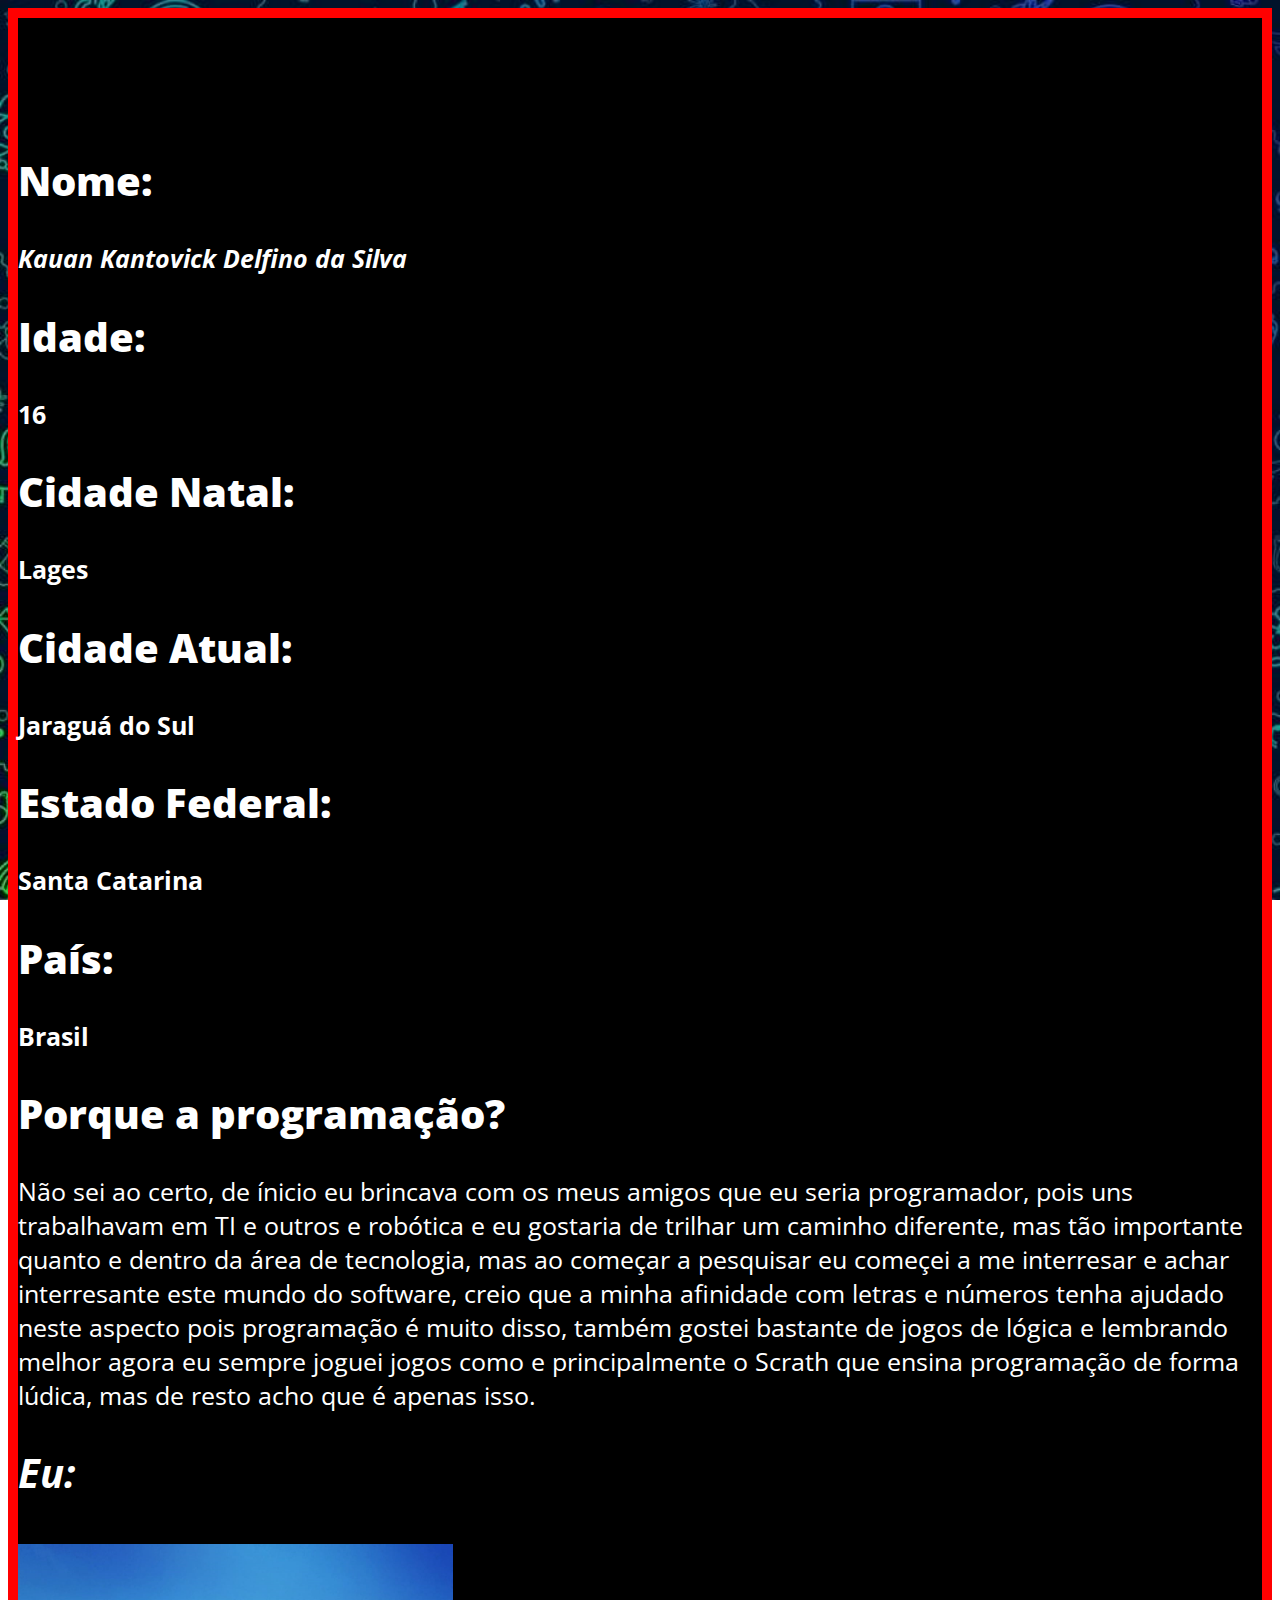
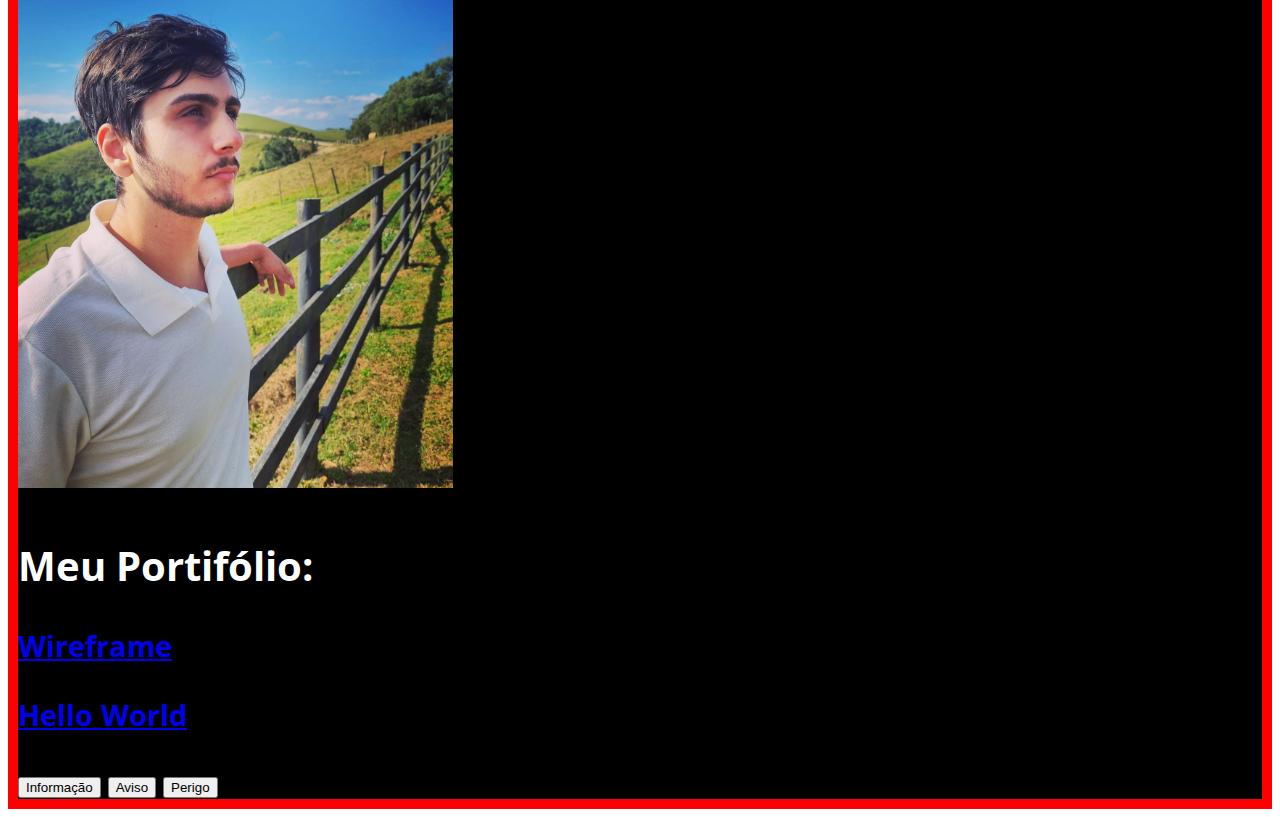
<file: index.html>
<!DOCTYPE html>
<html lang="pt-br">
    <head>
        <meta charset="UTF-8">
        <meta name="viewport" content="width=device-width, initial-scale=1.0">
        <script src="https://code.jquery.com/jquery-3.6.1.js" integrity="sha256-3zlB5s2uwoUzrXK3BT7AX3FyvojsraNFxCc2vC/7pNI=" crossorigin="anonymous"></script>
        <link href="https://cdn.jsdelivr.net/npm/bootstrap@5.3.6/dist/css/bootstrap.min.css" rel="stylesheet" integrity="sha384-4Q6Gf2aSP4eDXB8Miphtr37CMZZQ5oXLH2yaXMJ2w8e2ZtHTl7GptT4jmndRuHDT" crossorigin="anonymous">
        <title id="title-0001" class="title_element">
            Kauan_K.
        </title>
        <meta name="viewport" content="width=device-width, initial-scale=1" />
        <link href="style.css"rel="stylesheet"/>
        <link href="http://fonts.googleapis.com/css?family=Open+Sans"rel="stylesheet"/>
        <script src="script.js"></script>
    </head>
    <body>
        <div id="div_0001" class="div_element">
            <div id="div_0002" class="div_element">
                <h1 id="h1-0001" class="h1_element">
                    <strong id="strong_0001" class="strong_element">
                        Quem sou eu?
                    </strong>
                </h1>
            </div>
            <div id="div_0003" class="div_element">
                <h2 id="h2-0001" class="h2_element">
                    <strong id="strong_0002" class="strong_element">
                        Nome:
                    </strong>
                </h2>
                <h4 id="h4_0001" class="h4_element">
                    <i id="i_0001" class="i_element">
                        Kauan Kantovick Delfino da Silva
                    </i>
                </h4>
                <h2 id="h1-0002" class="h2_element">
                    <strong id="strong_0003" class="strong_element">
                        Idade:
                    </strong>
                </h2>
                <h4 id="h4_0002" class="h4_element">
                    16
                </h4>
                <h2 id="h2-0003" class="h2_element">
                    <strong id="strong_0004" class="strong_element">
                        Cidade Natal:
                    </strong>
                </h2>
                <h4 id="h4_0003" class="h4_element">
                    Lages
                </h4>
                <h2 id="h2-0004" class="h2_element">
                    <strong id="strong_0005" class="strong_element">
                        Cidade Atual:
                    </strong>
                </h2>
                <h4 id="h4_0004" class="h4_element">
                    Jaraguá do Sul
                </h4>
                <h2 id="h2-0005" class="h2_element">
                    <strong id="strong_0006" class="strong_element">
                        Estado Federal:
                    </strong>
                </h2>
                <h4 id="h4_0005" class="h4_element">
                    Santa Catarina
                </h4>
                <h2 id="h2-0006" class="h2_element">
                    <strong id="strong_0007" class="strong_element">
                        País:
                    </strong>
                </h2>
                <h4 id="h4_0006" class="h4_element">
                    Brasil
                </h4>
                <h2 id="h2-0007" class="h2_element">
                    <strong id="strong_0008" class="strong_element">
                        Porque a programação?
                    </strong>
                </h2>
                <p id="p_0001" class="p_element">
                    Não sei ao certo, de ínicio eu brincava com os meus amigos que eu seria programador, pois uns trabalhavam em TI
                    e outros e robótica e eu gostaria de trilhar um caminho diferente, mas tão importante quanto e dentro da área de
                    tecnologia, mas ao começar a pesquisar eu começei a me interresar e achar interresante este mundo do software,
                    creio que a minha afinidade com letras e números tenha ajudado neste aspecto pois programação é muito disso,
                    também gostei bastante de jogos de lógica e lembrando melhor agora eu sempre joguei jogos como e principalmente
                    o Scrath que ensina programação de forma lúdica, mas de resto acho que é apenas isso.
                </p>
                <h2 id="h2_0008" class="h2_element">
                    <i id="i_0002" class="i_element">Eu:</i>
                </h2>
                <img src="img_portifolio_png.png" alt="Kauan Kantovick" style="margin:10px 0px;" id="img_0001" class="img_class">
                <h2 id="h2_0009" class="h2_element">
                    Meu Portifólio:
                </h2>
                <h3>
                    <a href="https://www.canva.com/design/DAGk1ujlNwg/sCqvTI0zAIZRNdWVhJ_B0Q/view?utm_content=DAGk1ujlNwg&utm_campaign=designshare&utm_medium=link2&utm_source=uniquelinks&utlId=h0329268c83">
                        Wireframe
                    </a>
                </h3>
                <h3>
                    <a href="https://kauan-juniordev.github.io/Hello-World/">
                        Hello World
                    </a>
                </h3>
                <button id="button_b_0001" class="btn btn-info">
                    Informação
                </button>   
                <button id="button_b_0002" class="btn btn-warning">
                    Aviso
                </button>
                <button id="button_b_0003" class="btn btn-danger">
                    Perigo
                </button>
            </div>
        </div>
        <script src="https://cdn.jsdelivr.net/npm/bootstrap@5.3.6/dist/js/bootstrap.bundle.min.js" integrity="sha384-j1CDi7MgGQ12Z7Qab0qlWQ/Qqz24Gc6BM0thvEMVjHnfYGF0rmFCozFSxQBxwHKO" crossorigin="anonymous"></script>
    </body>
</html>
</file>
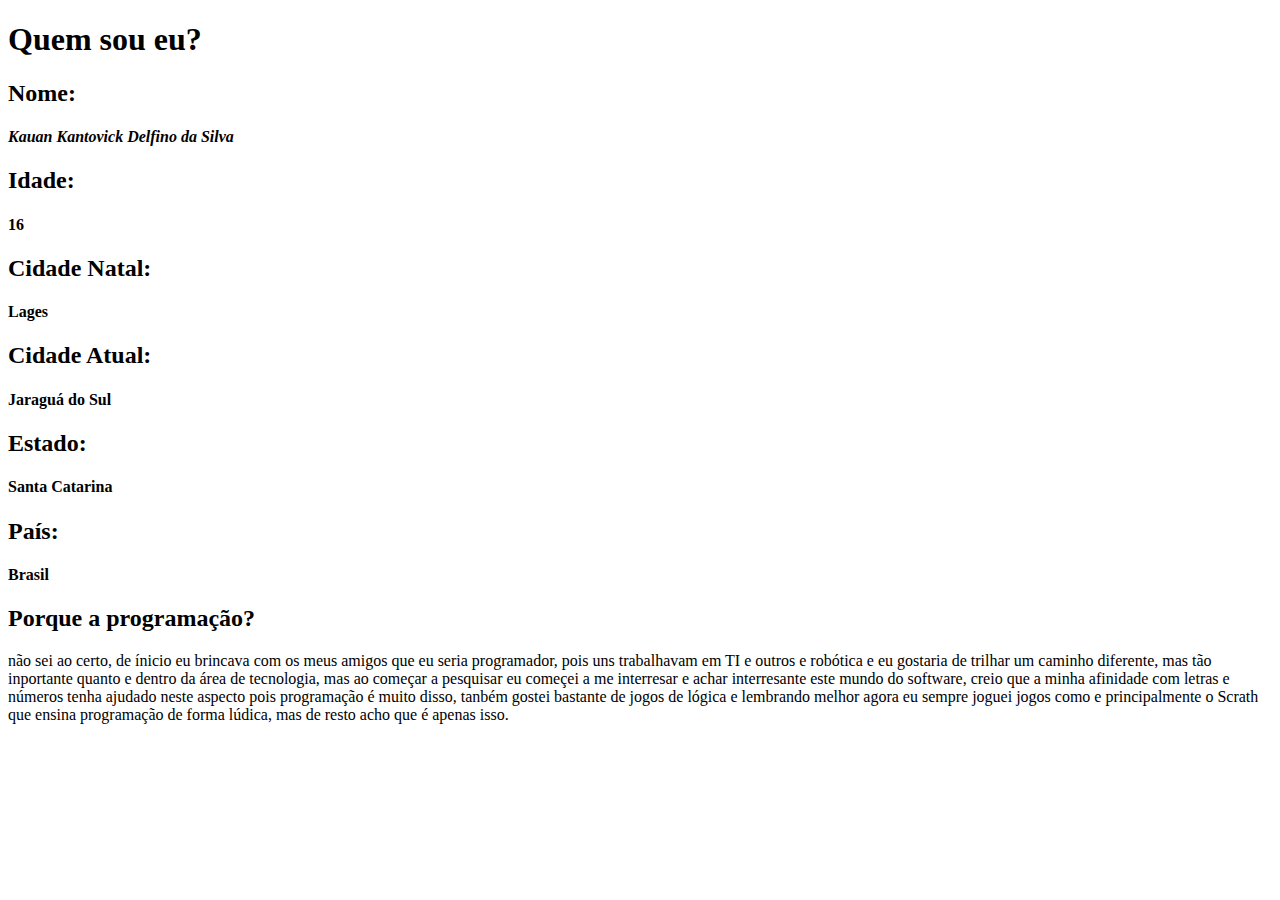
<file: Kauan_K - Copia.html>
<!DOCTYPE html>
<html>
<head>
<title>Kauan_K.</title>
</head>
<body>
    <h1>
        <strong>
            Quem sou eu?
        </strong>
    </h1>
<h2>
    <strong>
     Nome:
    </strong>
</h2>
<h4>
    <i>
    Kauan Kantovick Delfino da Silva
    </i>
</h4>
<h2>
    <strong>
     Idade:
    </strong>
</h2>
<h4>
16
</h4>
<h2>
    <strong>
    Cidade Natal:
    </strong>
</h2>
<h4>
    Lages
</h4>
<h2>
    <strong>
        Cidade Atual:
    </strong>
</h2>
<h4>
    Jaraguá do Sul
</h4>
<h2>
    <strong>
        Estado:
    </strong>
</h2>
<h4>
    Santa Catarina
</h4>
<H2>
    <strong>
        País:
    </strong>
</H2>
<h4>
    Brasil
</h4>
<h2>
    <strong>
        Porque a programação?
    </strong>
</h2>
<p>
     não sei ao certo, de ínicio eu brincava com os meus amigos que eu seria programador, pois uns trabalhavam em TI
     e outros e robótica e eu gostaria de trilhar um caminho diferente, mas tão inportante quanto e dentro da área de
     tecnologia, mas ao começar a pesquisar eu começei a me interresar e achar interresante este mundo do software,
     creio que a minha afinidade com letras e números tenha ajudado neste aspecto pois programação é muito disso,
     tanbém gostei bastante de jogos de lógica e lembrando melhor agora eu sempre joguei jogos como e principalmente
     o Scrath que ensina programação de forma lúdica, mas de resto acho que é apenas isso.
</p>
</body>
</html>
</file>
<file: style.css>
html{ 
    font-size: 25px;
    font-family:"Open Sans",sans-serif;}
#h1_0001{
    max-width: 1900px;
    max-height: 1000px;
    min-width: 185px;
    min-height: 50px;
    margin: 10px;
    font-size: clamp(25px, 20vw, 150px);
    text-align: center;
    border: 7.5px solid red;
    border-radius: 10px;
    padding: 1%;
    background-color: lightblue;
    :hover {color: red;};}
.h2_class, .h4_class, .p_class, .h3_class, .button_class{
    margin-left: 10px;}
#h1_0001:hover {
    color: red;}
h2{
    font-size: 40px;}
h2, h3, h4, p{
    color : white;}
body{
    background-image: url(fundo.png);
    background-repeat : no-repeat;
    background-attachment : fixed;
    background-size : cover;}
#img_0001{
    width: 35%;
    height: 35%;
    max-width: 500px; 
    max-height: 600px;
    min-width: 250px;
    min-height: 300px;}
#div_0001{            
    background-color: black;
    border: 5px solid white;}
@media screen and (min-width: 800px){
    #div_0001{
        border: 10px solid red;};
    #h1_0001{
    font-size: clamp(45px, 20vw, 150px);};
}
h2,h3{
        text-align : left;}
.button_class{
    width: 35%;
    height: 30%;
    max-width: 200px; 
    max-height: 700px;
    min-width: 125px;
    min-height: 65px;}
#button_0001{
    margin: 5px;
    text-align: center;
    color: white;
    font-size: clamp(18.5px, 5vw, 25px);
    border: 7.5px solid red;
    border-radius: 12.5px;
    background-color: lightblue;
    :hover{color: red};}
</file>
